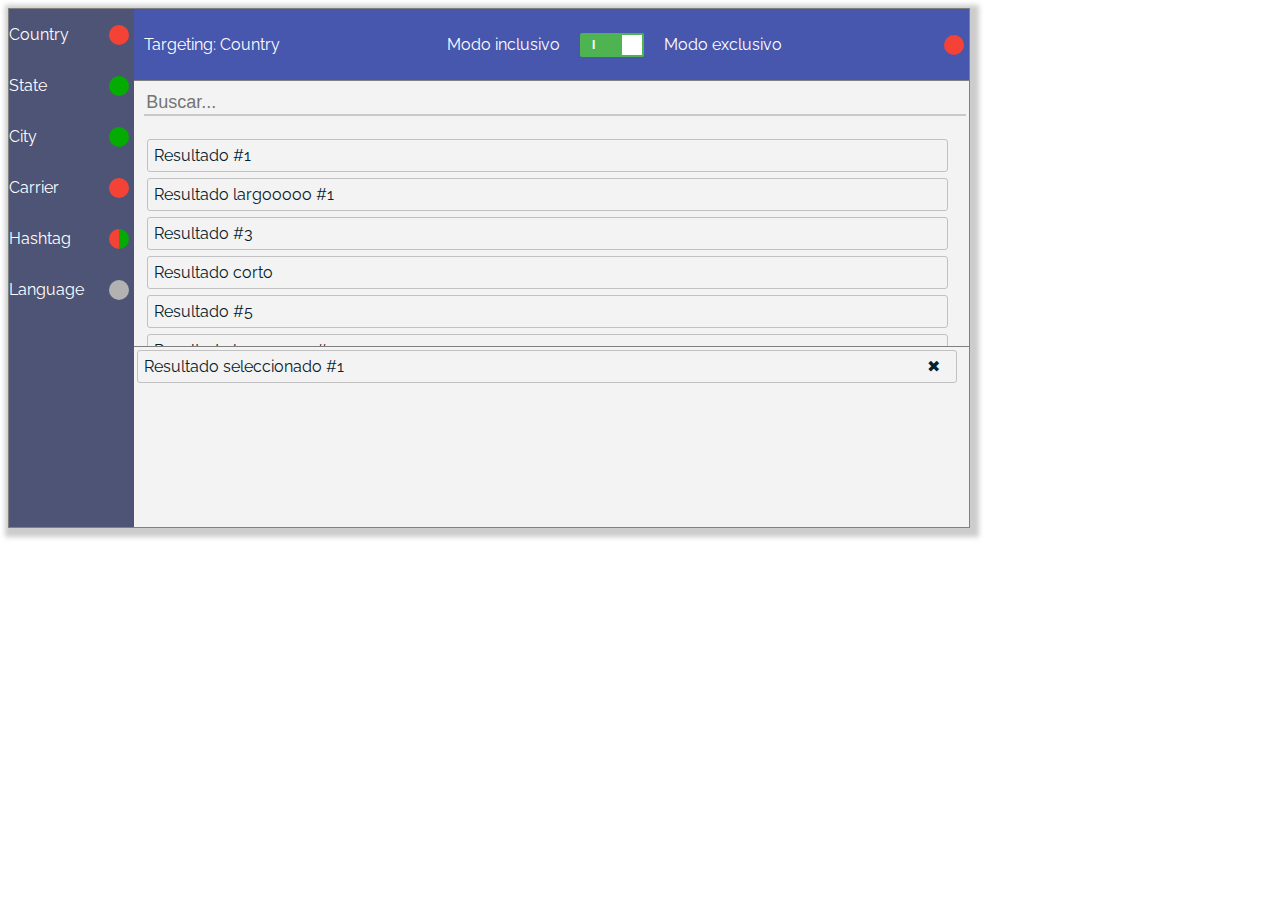
<file: targeting/index.html>
<!DOCTYPE html>
<html>
    <head>
        <meta charset="utf-8">
        <title></title>
        <link rel="stylesheet" href="./css/switches.css" media="screen" title="no title" charset="utf-8">
        <link rel="stylesheet" href="./css/styles.css" media="screen" title="no title" charset="utf-8">
        <link href="https://fonts.googleapis.com/css?family=Raleway" rel="stylesheet">
    </head>
    <body>
        <div class="flex sta-targeting">
            <div class="flex sta-vertical-menu">

                <div class="flex flex-vertical-center flex-spaces-between sta-targeting-item">
                    <div class="sta-targeting-item-title">
                        <p>
                            Country
                        </p>
                    </div>
                    <div class="margin-5 sta-targeting-circle red"></div>
                </div>

                <div class="flex flex-vertical-center flex-spaces-between sta-targeting-item">
                    <div class="sta-targeting-item-title">
                        <p>
                            State
                        </p>
                    </div>
                    <div class="margin-5 sta-targeting-circle green"></div>
                </div>

                <div class="flex flex-vertical-center flex-spaces-between sta-targeting-item">
                    <div class="sta-targeting-item-title">
                        <p>
                            City
                        </p>
                    </div>
                    <div class="margin-5 sta-targeting-circle green"></div>
                </div>

                <div class="flex flex-vertical-center flex-spaces-between sta-targeting-item">
                    <div class="sta-targeting-item-title">
                        <p>
                            Carrier
                        </p>
                    </div>
                    <div class="margin-5 sta-targeting-circle red"></div>
                </div>

                <div class="flex flex-vertical-center flex-spaces-between sta-targeting-item">
                    <div class="sta-targeting-item-title">
                        <p>
                            Hashtag
                        </p>
                    </div>
                    <div class="margin-5 sta-targeting-circle">
                        <div class="sta-circle-half red"></div>
                        <div class="sta-circle-half green"></div>

                    </div>
                </div>

                <div class="flex flex-vertical-center flex-spaces-between sta-targeting-item">
                    <div class="sta-targeting-item-title">
                        <p>
                            Language
                        </p>
                    </div>
                    <div class="margin-5 sta-targeting-circle grey"></div>
                </div>

            </div>
            <div class="flex sta-targeting-wrapper  flex-column">
                <div class="sta-top-menu">
                    <div class="sta-targeting-title flex flex-vertical-center flex-spaces-between">
                        <div class="">
                            <p class="margin-10">
                                Targeting: <span>Country</span>
                            </p>
                        </div>
                        <div class="">
                            <div class="flex flex-vertical-center sta-targeting-switch">
                                <div class="margin-10">
                                    <p>
                                        Modo inclusivo
                                    </p>
                                </div>
                                <div class="switch margin-10">
                                    <div class="onoffswitch">
                                        <input type="checkbox" checked class="onoffswitch-checkbox" id="mode-switch">
                                        <label class="onoffswitch-label" for="mode-switch">
                                            <span class="onoffswitch-inner"></span>
                                            <span class="onoffswitch-switch"></span>
                                        </label>
                                    </div>
                                </div>
                                <div class="margin-10">
                                    <p>
                                        Modo exclusivo
                                    </p>
                                </div>
                            </div>
                        </div>
                        <div class="">
                            <div class="margin-5 sta-targeting-circle red"></div>
                        </div>
                    </div>
                </div>
                <div class="sta-search-wrapper style-4">
                    <input type="text" placeholder="Buscar..." name="search" class="underline-input" value="">
                </div>
                <div class="sta-targeting-search-results">
                    <div class="item-found cursor-pointer">
                        <p>
                            Resultado #1
                        </p>
                    </div>
                    <div class="item-found cursor-pointer">
                        <p>
                            Resultado largooooo #1
                        </p>
                    </div>
                    <div class="item-found cursor-pointer">
                        <p>
                            Resultado #3
                        </p>
                    </div>
                    <div class="item-found cursor-pointer">
                        <p>
                            Resultado corto
                        </p>
                    </div>
                    <div class="item-found cursor-pointer">
                        <p>
                            Resultado #5
                        </p>
                    </div>
                    <div class="item-found cursor-pointer">
                        <p>
                            Resultado largooooo #2
                        </p>
                    </div>
                </div>
                <div class="sta-targeting-elements">
                    <div class="item-found">
                        <p>
                            Resultado seleccionado #1 <span class="cursor-pointer close-label">&#10006</span>
                        </p>
                    </div>
                </div>
            </div>
        </div>
    </body>
    <script type="text/javascript">
    function scrollList() {
    var list = document.getElementById('list'); // targets the <ul>
    var first = list.firstChild; // targets the first <li>
    var maininput = document.getElementById('list');  // targets the input, which triggers the functions populating the list

        document.onkeydown = function(e) { // listen to keyboard events
            switch (e.keyCode) {
              case 38: // if the UP key is pressed
                if (document.activeElement == (maininput || first)) { break; } // stop the script if the focus is on the input or first element
                else { document.activeElement.parentNode.previousSibling.firstChild.focus(); } // select the element before the current, and focus it
                break;
              case 40: // if the DOWN key is pressed
                if (document.activeElement == maininput) { first.focus(); } // if the currently focused element is the main input --> focus the first <li>
                else { document.activeElement.parentNode.nextSibling.firstChild.focus(); } // target the currently focused element -> <a>, go up a node -> <li>, select the next node, go down a node and focus it
              break;
            }
        }
    }
    </script>
</html>
</file>
<file: targeting/css/switches.css>
/* SWITCHES */
.onoffswitch {
  position: relative;
  width: 54px;
  -webkit-user-select: none;
  -moz-user-select: none;
  -ms-user-select: none;
}
.onoffswitch-checkbox {
  display: none;
}
.onoffswitch-label {
    display: block;
    overflow: hidden;
    cursor: pointer;
    border: 2px solid #4eb452;
    border-radius: 2px;
}
.onoffswitch-inner {
  display: block;
  width: 200%;
  margin-left: -100%;
  -moz-transition: margin 0.3s ease-in 0s;
  -webkit-transition: margin 0.3s ease-in 0s;
  -o-transition: margin 0.3s ease-in 0s;
  transition: margin 0.3s ease-in 0s;
}
.onoffswitch-inner:before,
.onoffswitch-inner:after {
  display: block;
  float: left;
  width: 50%;
  height: 16px;
  padding: 0;
  line-height: 16px;
  font-size: 10px;
  color: white;
  font-family: Trebuchet, Arial, sans-serif;
  font-weight: bold;
  -moz-box-sizing: border-box;
  -webkit-box-sizing: border-box;
  box-sizing: border-box;
}
.onoffswitch-inner:before {
    content: "I";
    padding-left: 10px;
    background-color: #4eb452;
    color: #FFFFFF;
}
.onoffswitch-inner:after {
  content: "O";
  padding-right: 7px;
  background-color: #FFFFFF;
  color: #919191;
  text-align: right;
}
.onoffswitch-switch {
    width: 20px;
    margin: 0;
    background: #FFFFFF;
    border: 2px solid #4eb452;
    border-radius: 2px;
    position: absolute;
    top: 0;
    bottom: 0;
    right: 44px;
    -moz-transition: all 0.3s ease-in 0s;
    -webkit-transition: all 0.3s ease-in 0s;
    -o-transition: all 0.3s ease-in 0s;
    transition: all 0.3s ease-in 0s;
}
.onoffswitch-checkbox:checked + .onoffswitch-label .onoffswitch-inner {
  margin-left: 0;
}
.onoffswitch-checkbox:checked + .onoffswitch-label .onoffswitch-switch {
  right: 0;
}


/* TOOGLE SWICH */
.onoffswitch {
  position: relative;
  width: 64px;
  -webkit-user-select: none;
  -moz-user-select: none;
  -ms-user-select: none;
}
.onoffswitch-checkbox {
  display: none;
}
.onoffswitch-label {
  display: block;
  overflow: hidden;
  cursor: pointer;
  border: 2px solid #4eb452;
  border-radius: 2px;
}
.onoffswitch-inner {
  width: 200%;
  margin-left: -100%;
  -moz-transition: margin 0.3s ease-in 0s;
  -webkit-transition: margin 0.3s ease-in 0s;
  -o-transition: margin 0.3s ease-in 0s;
  transition: margin 0.3s ease-in 0s;
}
.onoffswitch-inner:before,
.onoffswitch-inner:after {
  float: left;
  width: 50%;
  height: 20px;
  padding: 0;
  line-height: 20px;
  font-size: 12px;
  color: white;
  font-family: Trebuchet, Arial, sans-serif;
  font-weight: bold;
  -moz-box-sizing: border-box;
  -webkit-box-sizing: border-box;
  box-sizing: border-box;
}
.onoffswitch-inner:before {
  content: "I";
  padding-left: 10px;
  background-color: #4eb452;
  color: #FFFFFF;
}
.onoffswitch-inner:after {
  content: "O";
  padding-right: 10px;
  background-color: #FFFFFF;
  color: #999999;
  text-align: right;
}
.onoffswitch-switch {
  width: 20px;
  margin: 0;
  background: #FFFFFF;
  border: 2px solid #4eb452;
  border-radius: 2px;
  position: absolute;
  top: 0;
  bottom: 0;
  right: 44px;
  -moz-transition: all 0.3s ease-in 0s;
  -webkit-transition: all 0.3s ease-in 0s;
  -o-transition: all 0.3s ease-in 0s;
  transition: all 0.3s ease-in 0s;
}
.onoffswitch-checkbox:checked + .onoffswitch-label .onoffswitch-inner {
  margin-left: 0;
}
.onoffswitch-checkbox:checked + .onoffswitch-label .onoffswitch-switch {
  right: 0;
}
.onoffswitch-checkbox:disabled + .onoffswitch-label .onoffswitch-inner:before {
  background-color: #919191;
}
.onoffswitch-checkbox:disabled + .onoffswitch-label,
.onoffswitch-checkbox:disabled + .onoffswitch-label .onoffswitch-switch {
  border-color: #919191;
}
</file>
<file: targeting/css/styles.css>
html,body{
    width: 100%;
    height: 100%;
    font-family: 'Raleway', sans-serif;
    color: #04212c;
}
/******************Container********************/

.sta-targeting{
    width: 75%;
    background: #f3f3f3;
    webkit-box-shadow: 3px 3px 5px 6px #ccc;
    -moz-box-shadow: 3px 3px 5px 6px #ccc;
    box-shadow: 3px 3px 5px 6px #ccc;
    border: 1px solid grey;
}

.sta-targeting-wrapper{
    height: 100%;
    width: 100%;
}


/******************Top Menu*********************/

.sta-top-menu{
    width: 100%;
}

.sta-targeting-title{
    border-bottom: 1px solid grey;
    background: #4757ae;
    color: white;
}


/******************Vertical Menu*********************/

.sta-vertical-menu{
    flex-direction: column;
    width: 15%;
    border-right: 1px solid;
    background: #4e5475;
    color: white;
    border: none;
}


.sta-targeting-circle {
    display: flex;
    height: 20px;
    width: 20px;
    border-radius: 20px;
    overflow: auto;
}

.sta-circle-half{
    width: 50%;
    height: 100%;
}

.sta-targeting-item{
    background: transparent;
    margin: 0;
    padding: 0;
    cursor: pointer;
}

.sta-targeting-item:hover{
    background: rgba(255, 255, 255, 0.41);
}

/******************Helpers********************/

.flex {
    display: flex;
}

.flex-vertical-center{
    align-items: center;
}

.flex-spaces-between{
    justify-content: space-between;
}

.flex-column{
    flex-direction: column;
}

.cursor-pointer{
    cursor: pointer;
}

/******************Search********************/

.sta-search-wrapper {
    width: 98%;
    padding: 10px;
}

.sta-targeting-search-results {
    min-height: 155px;
    padding: 10px;
    height: 200px;
    overflow: auto;
}

.item-found:hover {
    background: white;
    padding: 2px;
}

.close-label{
    float: right;
    margin-right: 10px;
}

.item-found {
    float: left;
    border-radius: 3px;
    width: 98%;
    margin: 3px;
    border: 1px solid #c1c1c1;
}

.item-found p{
    padding: 3px;
    margin: 3px;
}

/******************Selected elements********************/


.sta-targeting-elements{
    min-height: 180px;
    border-top: 1px solid grey;
}



/******************Colors*********************/

.red {
    background: #F44336;
}

.green {
    background: #03ab03;
}

.grey{
    background: #b2b2b2;
}

/******************Margins*********************/

.margin-5{
    margin: 5px;
}

.margin-10{
    margin: 10px;
}

/******************Input*********************/

.underline-input {
  display: block;
  margin: 0;
  width: 100%;
  height: 88%;
  font-family: sans-serif;
  font-size: 18px;
  appearance: none;
  box-shadow: none;
  border-radius: none;
  background: transparent;
}

.underline-input:focus {
  outline: none;
}

.style-4 input[type="text"] {
  border: none;
  border-bottom: solid 2px #c9c9c9;
  transition: border 1s;
}
.style-4 input[type="text"]:focus,
.style-4 input[type="text"].focus {
  border-bottom: solid 2px #1ab394;
}
</file>
